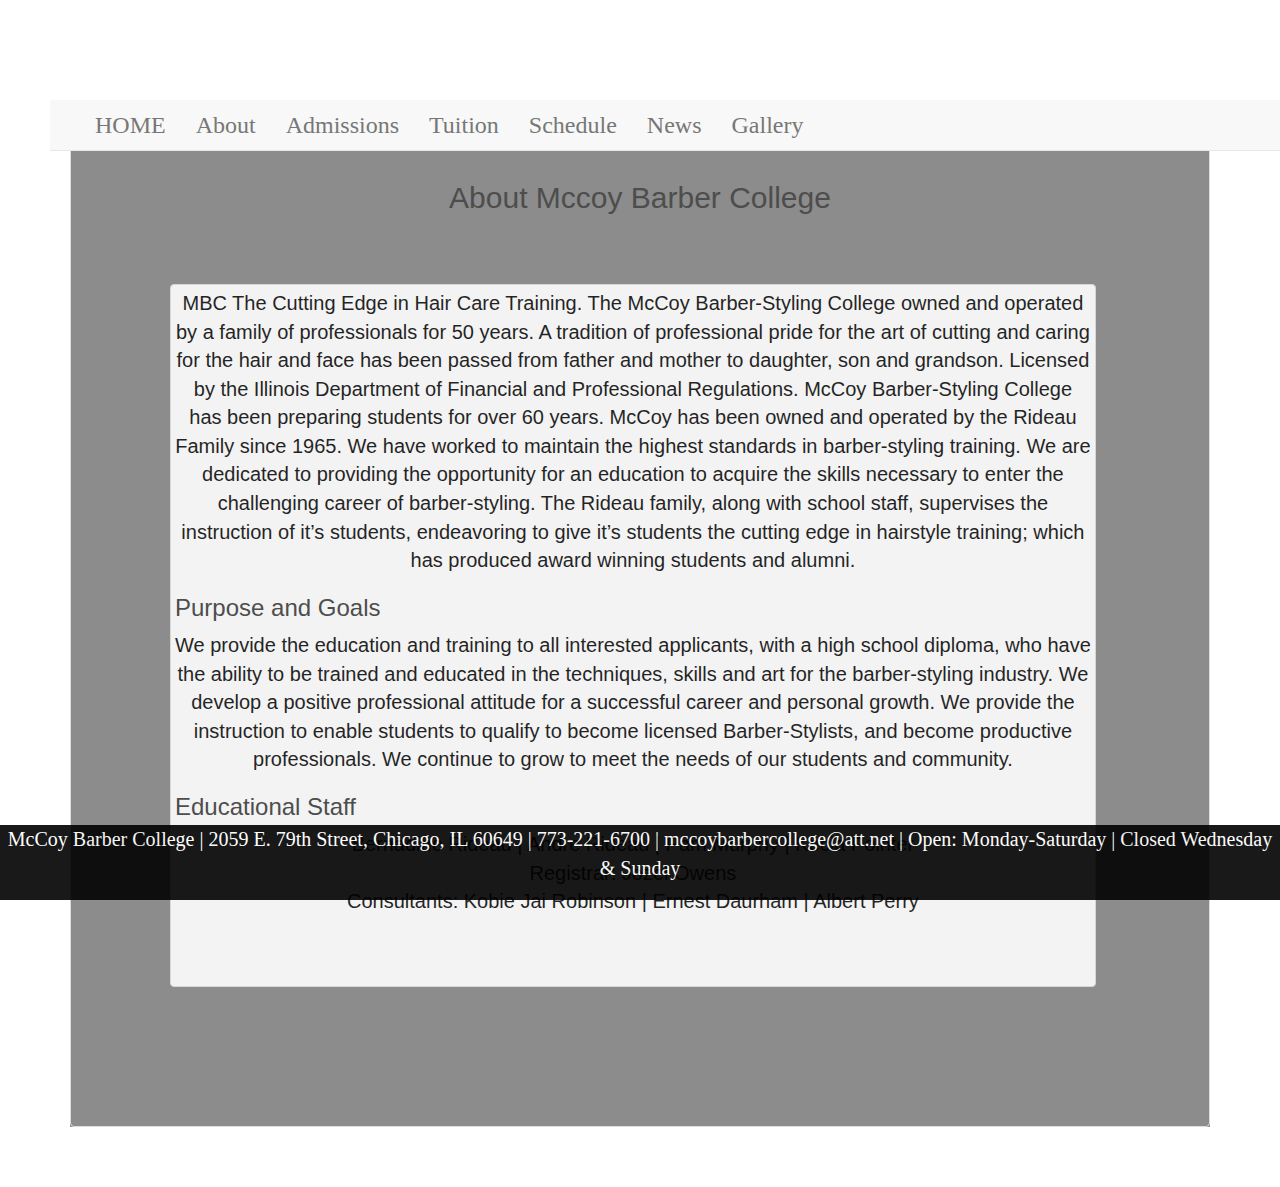
<file: about.html>
<html>

  <head>
  
    <title>Mccoy Barber College</title>
    
    <link rel="stylesheet" type="text/css" href="style.css">
    
    <script src="//ajax.googleapis.com/ajax/libs/jquery/1.11.1/jquery.min.js"></script>
  
    <script src="//maxcdn.bootstrapcdn.com/bootstrap/3.2.0/js/bootstrap.min.js"></script>
    
    <style>
      
      
      body{
         background-image:url('https://fbcdn-profile-a.akamaihd.net/hprofile-ak-xap1/t1.0-1/c134.36.451.451/s160x160/66533_103006249767148_6964857_n.jpg');
         background-size: 100% 100%;;
         background-repeat: no-repeat;
     }

     #about{
       background-color:Gray;
        opacity:0.9;
     }
       #admissions{
       background-color:Gray;
        opacity:0.9;
     }
       #tuition{
       background-color:Gray;
        opacity:0.9;
     }
     
     #schedule{
       background-color:Gray;
        opacity:0.9;
     }
     
     #news{
       background-color:Gray;
        opacity:0.9;
     }
     
     
    </style>
  
  </head>
  
  <body data-spy="scroll" data-target=".navbar">
  
    <nav class="navbar navbar-default navbar-fixed-top" role="navigation">
      
      <div class="container-fluid">
        
        <div class="navbar-header">
          
          <a class="navbar-brand" href="#"></a>
          
        </div>
        
        <ul class="nav navbar-nav">
        
          <li><a href="index.html" ><font size="5">HOME</font></style></a></li>
         
          <li><a href="about.html"><font size="5">About</font></style></a></li>
         
          <li><a href="admissions.html"><font size="5">Admissions</font></style></a></li>
           
          <li><a href="tuition.html"><font size="5">Tuition</font></style></a></li>
           
          <li><a href="schedule.html"><font size="5">Schedule</font></style></a></li>
           
          <li><a href="news.html"><font size="5">News</font></style></a></li>
           
          <li><a href="gallery.html"><font size="5">Gallery</font></style></a></li>
           
        </ul>
        
      </div>
      
    </nav>
    
    <div class="container">
    
      <div id="about">
      
       <div class="well" id="about">
        
        <h2 align="center">About Mccoy Barber College</h2>
        
          <div class="row">
          
            <div class="col-md-11">
          
              <div class="thumbnail">
             
                <p>
                  MBC The Cutting Edge in Hair Care Training. The McCoy Barber-Styling College owned and operated by a family of professionals for 50 years.
                  A tradition of professional pride for the art of cutting and caring for the hair and face has been passed from father and mother to daughter, son and grandson.
                  Licensed by the Illinois Department of Financial and Professional Regulations. McCoy Barber-Styling College has been preparing students for over 60 years. McCoy has been owned and operated by the Rideau Family since 1965. We have worked to maintain the highest standards in barber-styling training. We are dedicated to providing the opportunity for an education to acquire the skills necessary to enter the challenging career of barber-styling.
                  The Rideau family, along with school staff, supervises the instruction of it’s students, endeavoring to give it’s students the cutting edge in hairstyle training; which has produced award winning students and alumni.
                </p>

                <h3>Purpose and Goals</h3>
                
                <p>
                  We provide the education and training to all interested applicants, with a high school diploma, who have the ability to be trained and educated in the techniques, skills and art for the barber-styling industry.
                  We develop a positive professional attitude for a successful career and personal growth.
                  We provide the instruction to enable students to qualify to become licensed Barber-Stylists, and become productive professionals.
                  We continue to grow to meet the needs of our students and community.
                </p>
                
                <h3>Educational Staff</h3>
                
                <p>
                  Bernadine Rideau | Andre Rideau | Pam Murphy | Kecia Pointer</br>
                  Registrar: Jozel Owens</br>
                  Consultants: Kobie Jai Robinson | Ernest Daurham | Albert Perry
                </p>
                
              </div>
              
            </div>
        
          </div>
      
        </div>
        
    </div>
    
    </div>
     
     
    <footer>
     
      <p style="color: White" align="center">McCoy Barber College | 2059 E. 79th Street, Chicago, IL 60649 | 773-221-6700 | mccoybarbercollege@att.net | Open: Monday-Saturday | Closed Wednesday & Sunday</p>
     
    </footer>

  </body>

</html>
</file>
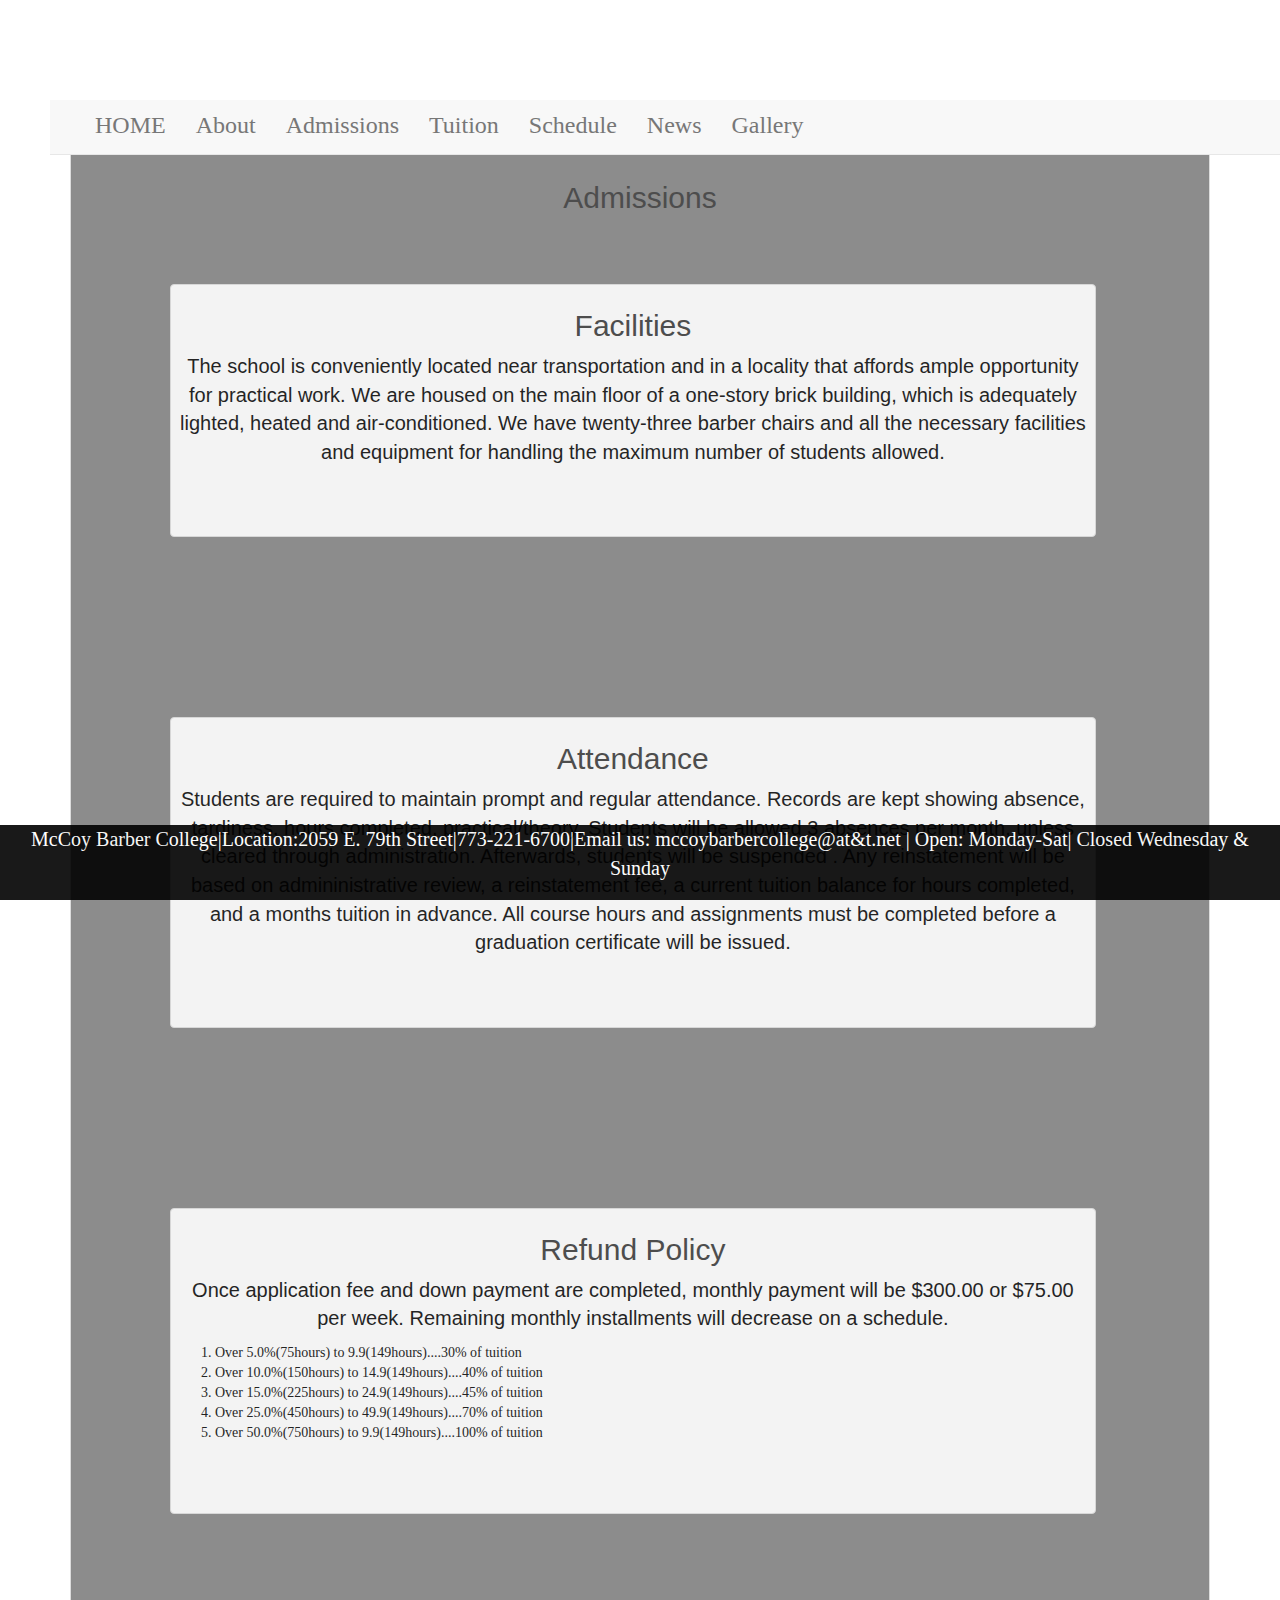
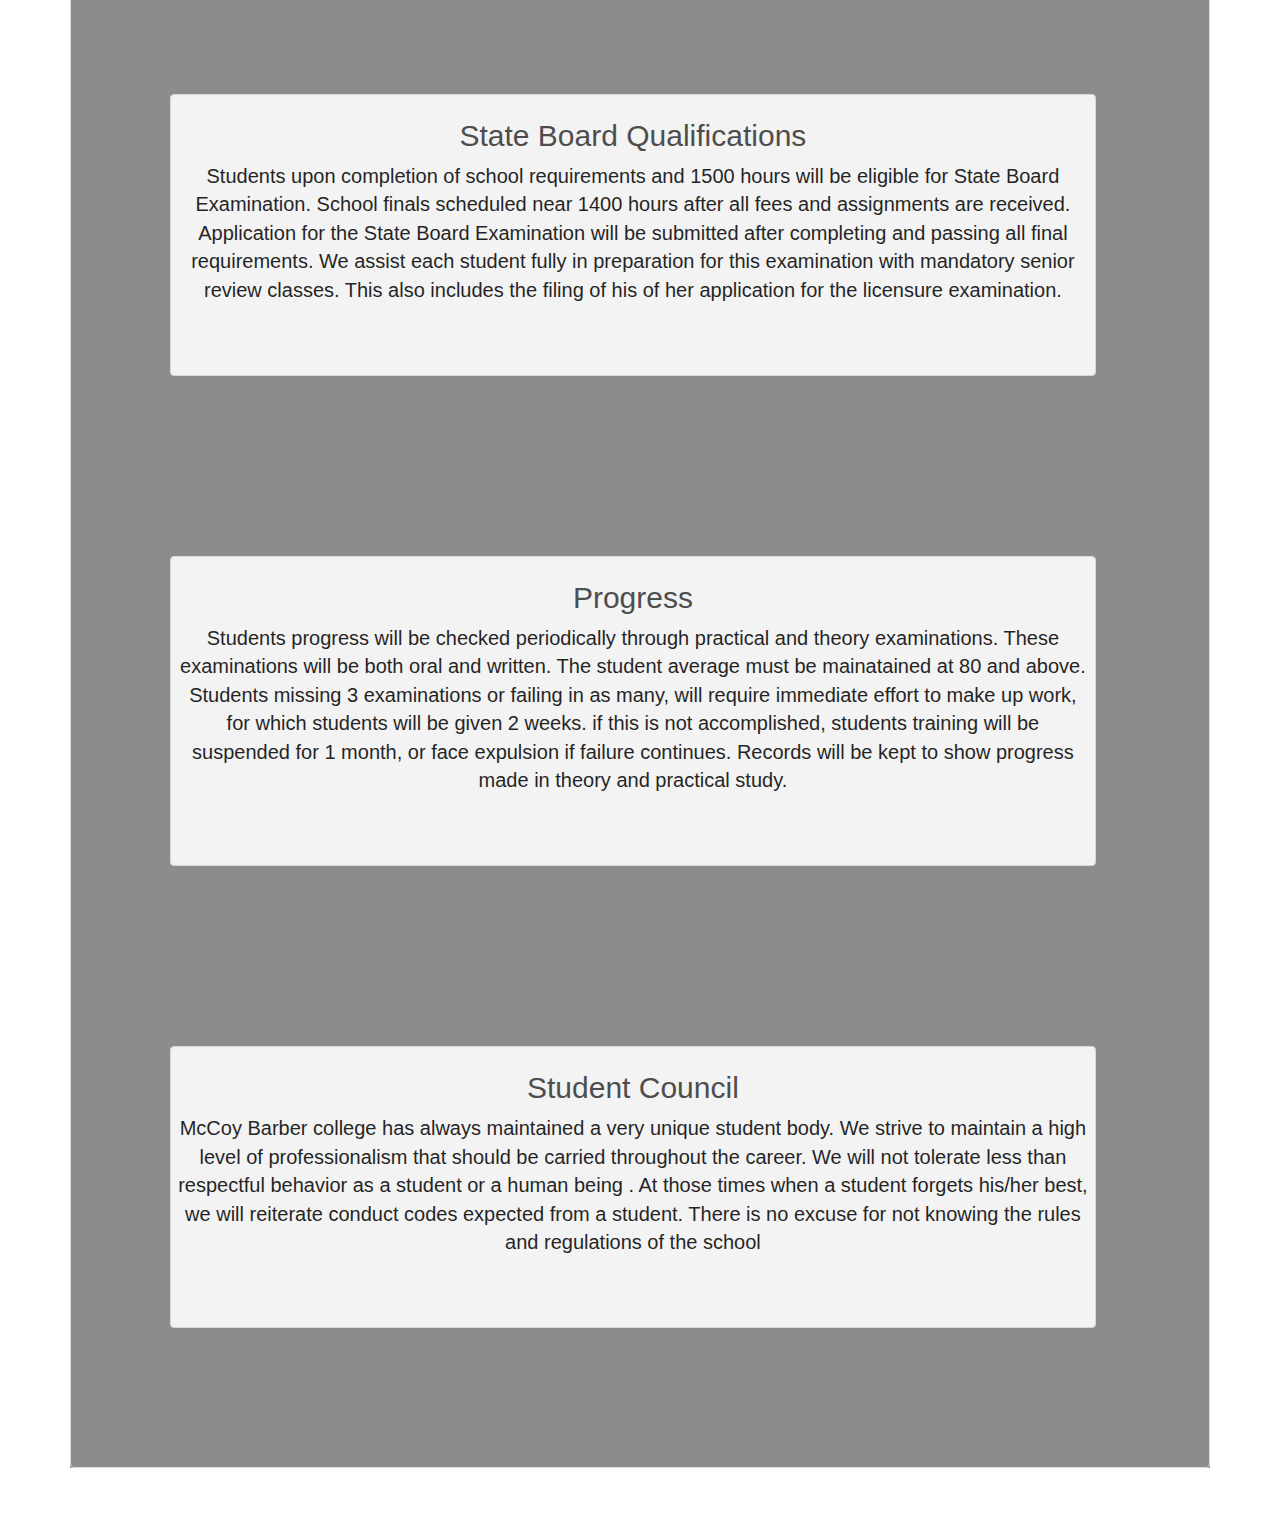
<file: admissions.html>
<!DOCTYPE html>

<html>

  <head>
  
    <title>Mccoy Barber College</title>
    
    <link rel="stylesheet" type="text/css" href="style.css">
    
    <script src="//ajax.googleapis.com/ajax/libs/jquery/1.11.1/jquery.min.js"></script>
  
    <script src="//maxcdn.bootstrapcdn.com/bootstrap/3.2.0/js/bootstrap.min.js"></script>
    
    <style>
      
      
      body{
         background-image:url('https://fbcdn-profile-a.akamaihd.net/hprofile-ak-xap1/t1.0-1/c134.36.451.451/s160x160/66533_103006249767148_6964857_n.jpg');
         background-size: 100% 100%;;
         background-repeat: no-repeat;
     }

     #about{
       background-color:Gray;
        opacity:0.9;
     }
       #admissions{
       background-color:Gray;
        opacity:0.9;
     }
       #tuition{
       background-color:Gray;
        opacity:0.9;
     }
     
     #schedule{
       background-color:Gray;
        opacity:0.9;
     }
     
     #news{
       background-color:Gray;
        opacity:0.9;
     }
     
     
    </style>
  
  </head>
  
  
  <body data-spy="scroll" data-target=".navbar">
  
    <nav class="navbar navbar-default navbar-fixed-top" role="navigation">
      
      <div class="container-fluid">
        
        <div class="navbar-header">
          
          <a class="navbar-brand" href="#"></a>
          
        </div>
        
        <ul class="nav navbar-nav">
        
    <li><a href="index.html" ><font size="5">HOME</font></style></a></li>
         
         <li><a href="about.html"><font size="5">About</font></style></a></li>
         
         <li><a href="admissions.html"><font size="5">Admissions</font></style></a></li>
         
         <li><a href="tuition.html"><font size="5">Tuition</font></style></a></li>
         
         <li><a href="schedule.html"><font size="5">Schedule</font></style></a></li>
         
         <li><a href="news.html"><font size="5">News</font></style></a></li>
         
         <li><a href="gallery.html"><font size="5">Gallery</font></style></a></li>
         
          
        </ul>
        
      </div>
      
    </nav>
    
    <div class="container">
     
     <div id="admissions">
      
      <div class="well" id="admissions">
      
        <h2 align="center">Admissions</h2>
        
          <div class="row">
          
          <div class="col-md-11">
          
             <div class="thumbnail">
        
        <h2 align="center">Facilities</h2>
<p>

The school is conveniently located near transportation and in a locality that affords ample opportunity for practical work. We are housed on the main floor of a one-story brick building, which is adequately lighted, heated and air-conditioned.

We have twenty-three barber chairs and all the necessary facilities and equipment for handling the maximum number of students allowed.</p>

 </div>
 
 </div>
    <div class="col-md-11">
          
             <div class="thumbnail">
             
              <h2 align="center">Attendance</h2>
<p>

Students are required to maintain prompt and regular attendance. Records are kept showing absence, tardiness, hours completed, practical/theory. Students will be allowed 3 absences per month, unless cleared through administration. Afterwards, students will be suspended . Any reinstatement will be based on admininistrative review, a reinstatement fee, a current tuition balance for hours completed, and a months tuition in advance. All course hours and assignments must be completed before a graduation certificate will be issued.
</p>

</div>

</div>

    <div class="col-md-11">
          
             <div class="thumbnail">
             
              <h2 align="center">Refund Policy</h2>
<p>

Once application fee and down payment are completed, monthly payment will be $300.00 or $75.00 per week. Remaining monthly installments will decrease on a schedule.

<ol>
  
  <li>Over 5.0%(75hours) to 9.9(149hours)....30% of tuition</li>
      <li>Over 10.0%(150hours) to 14.9(149hours)....40% of tuition</li>
        <li>Over 15.0%(225hours) to 24.9(149hours)....45% of tuition</li>
          <li>Over 25.0%(450hours) to 49.9(149hours)....70% of tuition</li>
            <li>Over 50.0%(750hours) to 9.9(149hours)....100% of tuition</li>
  
</ol>
</p>

</div>

</div>

    <div class="col-md-11">
          
             <div class="thumbnail">
             
              <h2 align="center">State Board Qualifications</h2>
<p>

Students upon completion of school requirements and 1500 hours will be eligible for State Board Examination. School finals scheduled near 1400 hours after all fees and assignments are received. Application for the State Board Examination will be submitted after completing and passing all final requirements. We assist each student fully in preparation for this examination with mandatory senior review classes. This also includes the filing of his of her application for the licensure examination.
</p>

</div>

</div>
    <div class="col-md-11">
          
             <div class="thumbnail">
             
              <h2 align="center">Progress</h2>
<p>

Students progress will be checked periodically through practical and theory examinations. These examinations will be both oral and written. The student average must be mainatained at 80 and above. Students missing 3 examinations or failing in as many, will require immediate effort to make up work, for which students will be given 2 weeks. if this is not accomplished, students training will be suspended for 1 month, or face expulsion if failure continues. Records will be kept to show progress made in theory and practical study.

</p>

</div>

</div>

    <div class="col-md-11">
          
             <div class="thumbnail">
             
              <h2 align="center">Student Council</h2>
<p>

McCoy Barber college has always maintained a very unique student body. We strive to maintain a high level of professionalism that should be carried throughout the career. We will not tolerate less than respectful behavior as a student or a human being . At those times when a student forgets his/her best, we will reiterate conduct codes expected from a student. There is no excuse for not knowing the rules and regulations of the school </p>
        
</p>

</div>

</div>

              </div>
              
            </div>
            
          </div>
          
        </div>
        
         <footer>
     
     <p style="color: White" align="ceneter">McCoy Barber College|Location:2059 E. 79th Street|773-221-6700|Email us: mccoybarbercollege@at&t.net | Open: Monday-Sat| Closed Wednesday & Sunday </p>
   
  
    
  </footer>
  

</body>

</html>
</file>
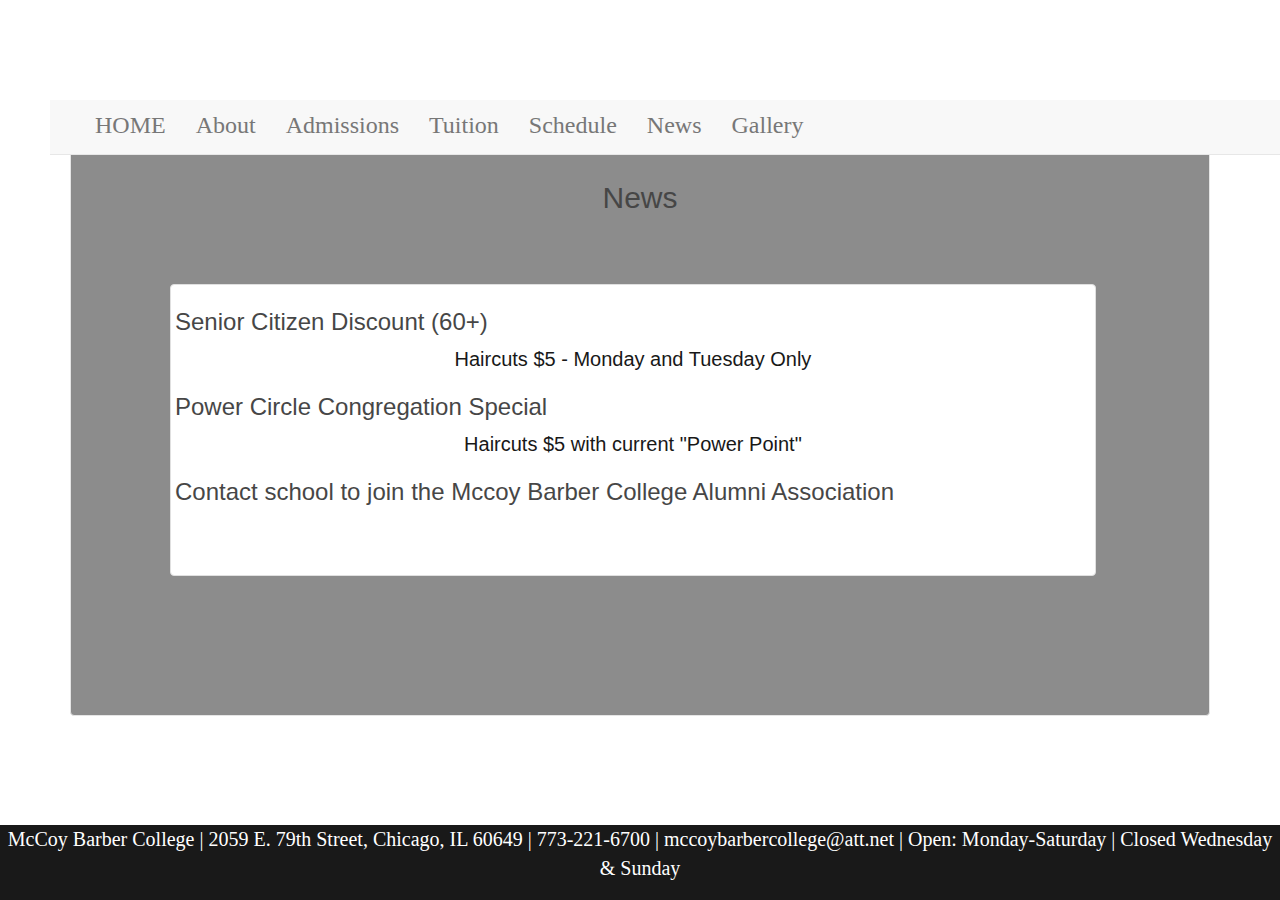
<file: news.html>
<!DOCTYPE html>

<html>

  <head>
  
    <title>Mccoy Barber College</title>
    
    <link rel="stylesheet" type="text/css" href="style.css">
    
    <script src="//ajax.googleapis.com/ajax/libs/jquery/1.11.1/jquery.min.js"></script>
  
    <script src="//maxcdn.bootstrapcdn.com/bootstrap/3.2.0/js/bootstrap.min.js"></script>
    
    <style>
      
      
      body{
         background-image:url('https://fbcdn-profile-a.akamaihd.net/hprofile-ak-xap1/t1.0-1/c134.36.451.451/s160x160/66533_103006249767148_6964857_n.jpg');
         background-size: 100% 100%;;
         background-repeat: no-repeat;
     }

     #about{
       background-color:Gray;
        opacity:0.9;
     }
       #admissions{
       background-color:Gray;
        opacity:0.9;
     }
       #tuition{
       background-color:Gray;
        opacity:0.9;
     }
     
     #schedule{
       background-color:Gray;
        opacity:0.9;
     }
     
     #news{
       background-color:Gray;
        opacity:0.9;
     }
     
     p { align: left;}
     
    </style>
  
  </head>
  
  
  <body data-spy="scroll" data-target=".navbar">
  
    <nav class="navbar navbar-default navbar-fixed-top" role="navigation">
      
      <div class="container-fluid">
        
        <div class="navbar-header">
          
          <a class="navbar-brand" href="#"></a>
          
        </div>
        
        <ul class="nav navbar-nav">
        
    <li><a href="index.html" ><font size="5">HOME</font></style></a></li>
         
         <li><a href="about.html"><font size="5">About</font></style></a></li>
         
         <li><a href="admissions.html"><font size="5">Admissions</font></style></a></li>
         
         <li><a href="tuition.html"><font size="5">Tuition</font></style></a></li>
         
         <li><a href="schedule.html"><font size="5">Schedule</font></style></a></li>
         
         <li><a href="news.html"><font size="5">News</font></style></a></li>
         
         <li><a href="gallery.html"><font size="5">Gallery</font></style></a></li>
         
          
        </ul>
        
      </div>
      
    </nav>
    
    <div class="container">
    
    <div class="well" id="news">
        
        <h2 align="center">News</h2>
    
        <div class="row">
          
          <div class="col-md-11">
            
            <div class="thumbnail">
              
          <h3>Senior Citizen Discount (60+)</h3>
          <p>Haircuts $5 - Monday and Tuesday Only</p>
          
          <h3>Power Circle Congregation Special</h3>
          <p>Haircuts $5 with current "Power Point"</p>
          
          <h3>Contact school to join the Mccoy Barber College Alumni Association</h3>
          
            </div>
            
          </div>
          
      </div>
      
    </div>

  </div>

  <footer>
     
     <p style="color: White" align="center">McCoy Barber College | 2059 E. 79th Street, Chicago, IL 60649 | 773-221-6700 | mccoybarbercollege@att.net | Open: Monday-Saturday | Closed Wednesday & Sunday</p>
  
  </footer>
  

</body>

</html>
</file>
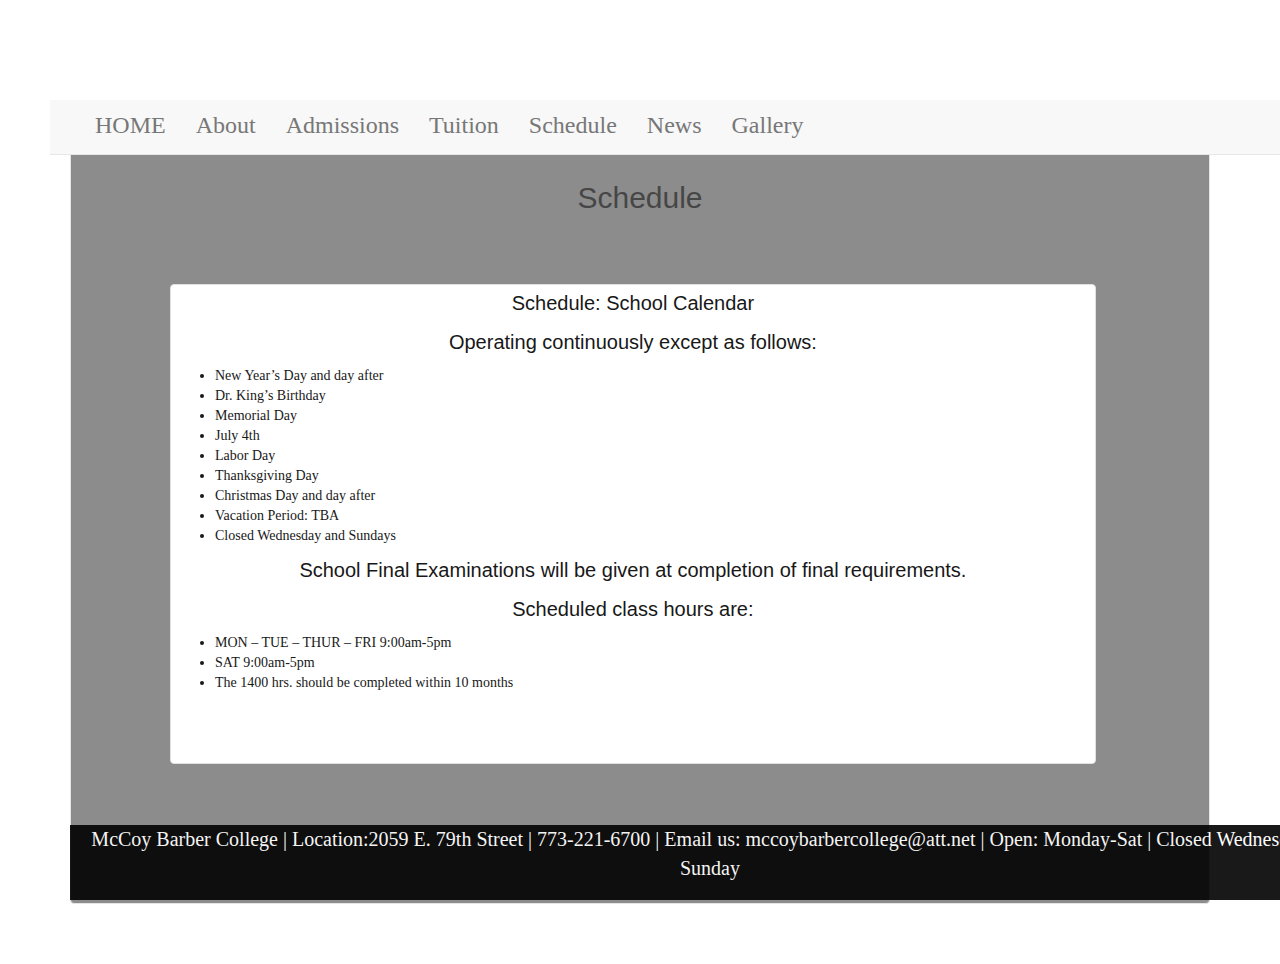
<file: schedule.html>
<!DOCTYPE html>

<html>

  <head>
  
    <title>Mccoy Barber College</title>
    
    <link rel="stylesheet" type="text/css" href="style.css">
    
    <script src="//ajax.googleapis.com/ajax/libs/jquery/1.11.1/jquery.min.js"></script>
  
    <script src="//maxcdn.bootstrapcdn.com/bootstrap/3.2.0/js/bootstrap.min.js"></script>
    
    <style>
      
      
      body{
         background-image:url('https://fbcdn-profile-a.akamaihd.net/hprofile-ak-xap1/t1.0-1/c134.36.451.451/s160x160/66533_103006249767148_6964857_n.jpg');
         background-size: 100% 100%;;
         background-repeat: no-repeat;
     }

     #about{
       background-color:Gray;
        opacity:0.9;
     }
       #admissions{
       background-color:Gray;
        opacity:0.9;
     }
       #tuition{
       background-color:Gray;
        opacity:0.9;
     }
     
     #schedule{
       background-color:Gray;
        opacity:0.9;
     }
     
     #news{
       background-color:Gray;
        opacity:0.9;
     }
     
     
    </style>
  
  </head>
  
  
  <body data-spy="scroll" data-target=".navbar">
  
    <nav class="navbar navbar-default navbar-fixed-top" role="navigation">
      
      <div class="container-fluid">
        
        <div class="navbar-header">
          
          <a class="navbar-brand" href="#"></a>
          
        </div>
        
        <ul class="nav navbar-nav">
        
    <li><a href="index.html" ><font size="5">HOME</font></style></a></li>
         
         <li><a href="about.html"><font size="5">About</font></style></a></li>
         
         <li><a href="admissions.html"><font size="5">Admissions</font></style></a></li>
         
         <li><a href="tuition.html"><font size="5">Tuition</font></style></a></li>
         
         <li><a href="schedule.html"><font size="5">Schedule</font></style></a></li>
         
         <li><a href="news.html"><font size="5">News</font></style></a></li>
         
         <li><a href="gallery.html"><font size="5">Gallery</font></style></a></li>
         
          
        </ul>
        
      </div>
      
    </nav>
    
    <div class="container">
    
    <div class="well" id="schedule">
        
        <h2 align="center">Schedule</h2>
    
        <div class="row">
          
          <div class="col-md-11">
            
            <div class="thumbnail">
              
          <p> Schedule:
School Calendar</p>

<p>Operating continuously except as follows:

<ul>

<li>New Year’s Day and day after</li>
<li>Dr. King’s Birthday</li>
<li>Memorial Day</li>
<li>July 4th</li>
<li>Labor Day</li>
<li>Thanksgiving Day</li>
<li>Christmas Day and day after</li>
<li>Vacation Period: TBA</li>
<li>Closed Wednesday and Sundays</li>

</ul> </p>

<p>School Final Examinations will be given at completion of final requirements.</p>

<p>Scheduled class hours are:

<ul>

<li>MON – TUE – THUR – FRI  9:00am-5pm
<li>SAT  9:00am-5pm

<li>The 1400 hrs. should be completed within 10 months</li>

</ul>
</p>
            </div>
            
          </div>
        
      </div>
      
    </div>
    
    
      <footer>
     
     <p style="color: White" align="center">McCoy Barber College | Location:2059 E. 79th Street | 773-221-6700 | Email us: mccoybarbercollege@att.net | Open: Monday-Sat | Closed Wednesday & Sunday</p>
   
  
    
  </footer>
  

</body>

</html>
</file>
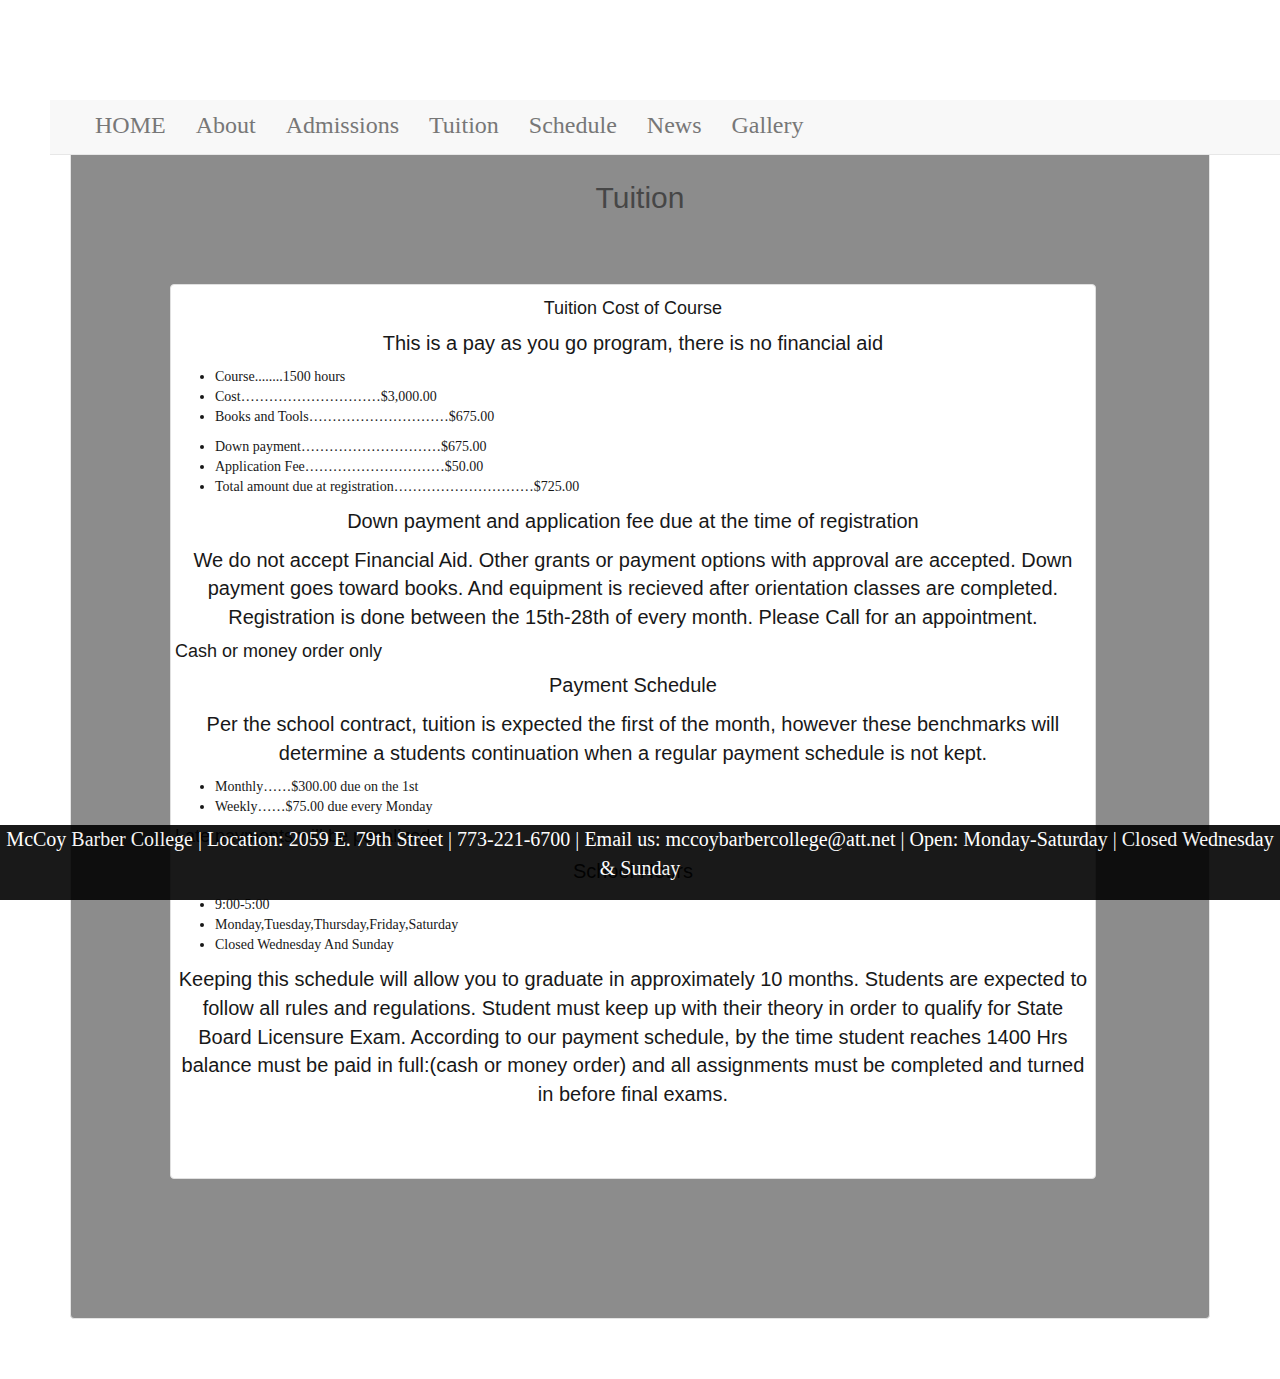
<file: tuition.html>
<!DOCTYPE html>

<html>

  <head>
  
    <title>Mccoy Barber College</title>
    
    <link rel="stylesheet" type="text/css" href="style.css">
    
    <script src="//ajax.googleapis.com/ajax/libs/jquery/1.11.1/jquery.min.js"></script>
  
    <script src="//maxcdn.bootstrapcdn.com/bootstrap/3.2.0/js/bootstrap.min.js"></script>
    
    <style>
      
      
      body{
         background-image:url('https://fbcdn-profile-a.akamaihd.net/hprofile-ak-xap1/t1.0-1/c134.36.451.451/s160x160/66533_103006249767148_6964857_n.jpg');
         background-size: 100% 100%;;
         background-repeat: no-repeat;
     }

     #about{
       background-color:Gray;
        opacity:0.9;
     }
       #admissions{
       background-color:Gray;
        opacity:0.9;
     }
       #tuition{
       background-color:Gray;
        opacity:0.9;
     }
     
     #schedule{
       background-color:Gray;
        opacity:0.9;
     }
     
     #news{
       background-color:Gray;
        opacity:0.9;
     }
     
     
    </style>
  
  </head>
  
  
  <body data-spy="scroll" data-target=".navbar">
  
    <nav class="navbar navbar-default navbar-fixed-top" role="navigation">
      
      <div class="container-fluid">
        
        <div class="navbar-header">
          
          <a class="navbar-brand" href="#"></a>
          
        </div>
        
        <ul class="nav navbar-nav">
        
    <li><a href="index.html" ><font size="5">HOME</font></style></a></li>
         
         <li><a href="about.html"><font size="5">About</font></style></a></li>
         
         <li><a href="admissions.html"><font size="5">Admissions</font></style></a></li>
         
         <li><a href="tuition.html"><font size="5">Tuition</font></style></a></li>
         
         <li><a href="schedule.html"><font size="5">Schedule</font></style></a></li>
         
         <li><a href="news.html"><font size="5">News</font></style></a></li>
         
         <li><a href="gallery.html"><font size="5">Gallery</font></style></a></li>
         
          
        </ul>
        
      </div>
      
    </nav>
    
    <div class="container">
      
      <div class="well" id="tuition">
        
        <h2 align="center">Tuition</h2>
    
        <div class="row">
          
          <div class="col-md-11">
            
            <div class="thumbnail">
             
             <h4 align="center">Tuition
Cost of Course </h4> 

 <p>This is a pay as you go program, there is no financial aid</p>

      <ul>

<li>Course........1500 hours</li>
<li>Cost…………………………$3,000.00</li>
<li>Books and Tools…………………………$675.00</li>

</ul>

<ul>
  

<li>Down payment…………………………$675.00</li>
<li>Application Fee…………………………$50.00</li>
<li>Total amount due at registration…………………………$725.00</li>

</ul>

<p> Down payment and application fee due at the time of registration<p>

<p>We do not accept Financial Aid. Other grants or payment options with approval are accepted. Down payment goes toward books. And equipment is recieved after orientation classes are completed. Registration is done between the 15th-28th of every month. Please Call for an appointment.</p>

<h4>Cash or money order only</h4>

<p>Payment Schedule</p>

<p>Per the school contract, tuition is expected the first of the month, however these benchmarks will determine a students continuation when a regular payment schedule is not kept.<p>

<ul>
  
<li>Monthly……$300.00 due on the 1st</li>
<li>Weekly……$75.00 due every Monday</li>

</ul>

<h4> Late payments will be penalized</h4>

<p> School Hours

  </p>
  
  <ul>
    
    <li>9:00-5:00</li>
    
    <li>Monday,Tuesday,Thursday,Friday,Saturday</li>
    
    <li>Closed Wednesday And Sunday</li>
    
  </ul>
  
  <p> Keeping this schedule will allow you to graduate in approximately 10 months. Students are expected to follow all rules and regulations. Student must keep up with their theory in order to qualify for State Board Licensure Exam. According to our payment schedule, by the time student reaches 1400 Hrs balance must be paid in full:(cash or money order) and all assignments must be completed and turned in before final exams.
      
      </p>    
            </div>
            
          </div>
          
      </div>
      
    </div>
    
    </div>
    
      <footer>
     
     <p style="color: White" align="ceneter">McCoy Barber College | Location: 2059 E. 79th Street | 773-221-6700 | Email us: mccoybarbercollege@att.net | Open: Monday-Saturday | Closed Wednesday & Sunday</p>
   
  
    
  </footer>
  

</body>

</html>
</file>
<file: style.css>
@import url("//maxcdn.bootstrapcdn.com/bootstrap/3.2.0/css/bootstrap.min.css");


body
{
background-size: cover;
background-repeat: no-repeat;
background-attachment: fixed;
}

Footer {
font-family: Oswald ;
font-style: Bold;
display:block;
position: fixed;
bottom: 0;
width: 100%;
height: 75px;
background-color: Black;
opacity:0.9;
}

p {
  color:Black;
  font-size: 20px;
  text-align:center
}

li {
  color:Black;
  font-family: Oswald ;
  font-style: Bold;
}


.navbar {
  margin-top: 100px;
  margin-left: 50px;
}

h4 {
  color:Black;
}



.thumbnail {
  margin-top:60px;
  alignment:center;
  padding-bottom:60px;
  margin-bottom:120px;
  margin-left:80px;
}

body {
  padding-top: 70px;
  position: relative;
}

.well {
  padding-top: 60px;
}

img#UofC {
  width: 70%;
}

.well {
  margin-top:30px;
  margin-bottom: 60px;
}
</file>
